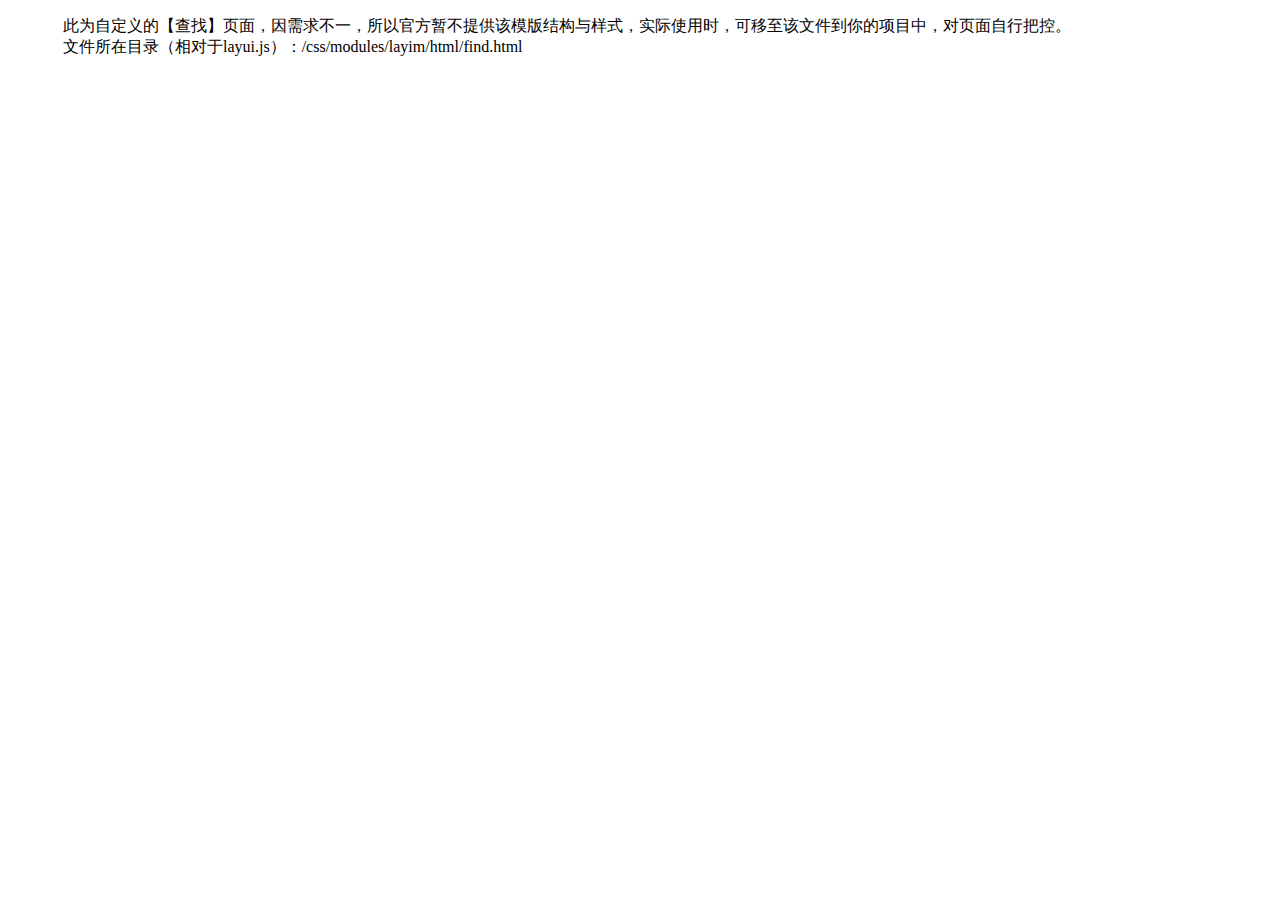
<file: js/layui/css/modules/layim/html/find.html>
<!DOCTYPE html>
<html>
<head>
<meta charset="utf-8">
<meta name="viewport" content="width=device-width, initial-scale=1, maximum-scale=1">
<title>发现</title>

<link rel="stylesheet" href="http://local.res.layui.com/layui/src/css/layui.css">
<style>

</style>
</head>
<body>

<div style="margin: 15px;">
  <blockquote class="layui-elem-quote">此为自定义的【查找】页面，因需求不一，所以官方暂不提供该模版结构与样式，实际使用时，可移至该文件到你的项目中，对页面自行把控。
  <br>文件所在目录（相对于layui.js）：/css/modules/layim/html/find.html</blockquote>
</div>



<script src="http://local.res.layui.com/layui/src/layui.js"></script>
<script>
layui.use(['layim', 'laypage'], function(){
  var layim = layui.layim
  ,layer = layui.layer
  ,laytpl = layui.laytpl
  ,$ = layui.jquery
  ,laypage = layui.laypage;
  
  //一些添加好友请求之类的交互参见文档
  
});
</script>
</body>
</html>
</file>
